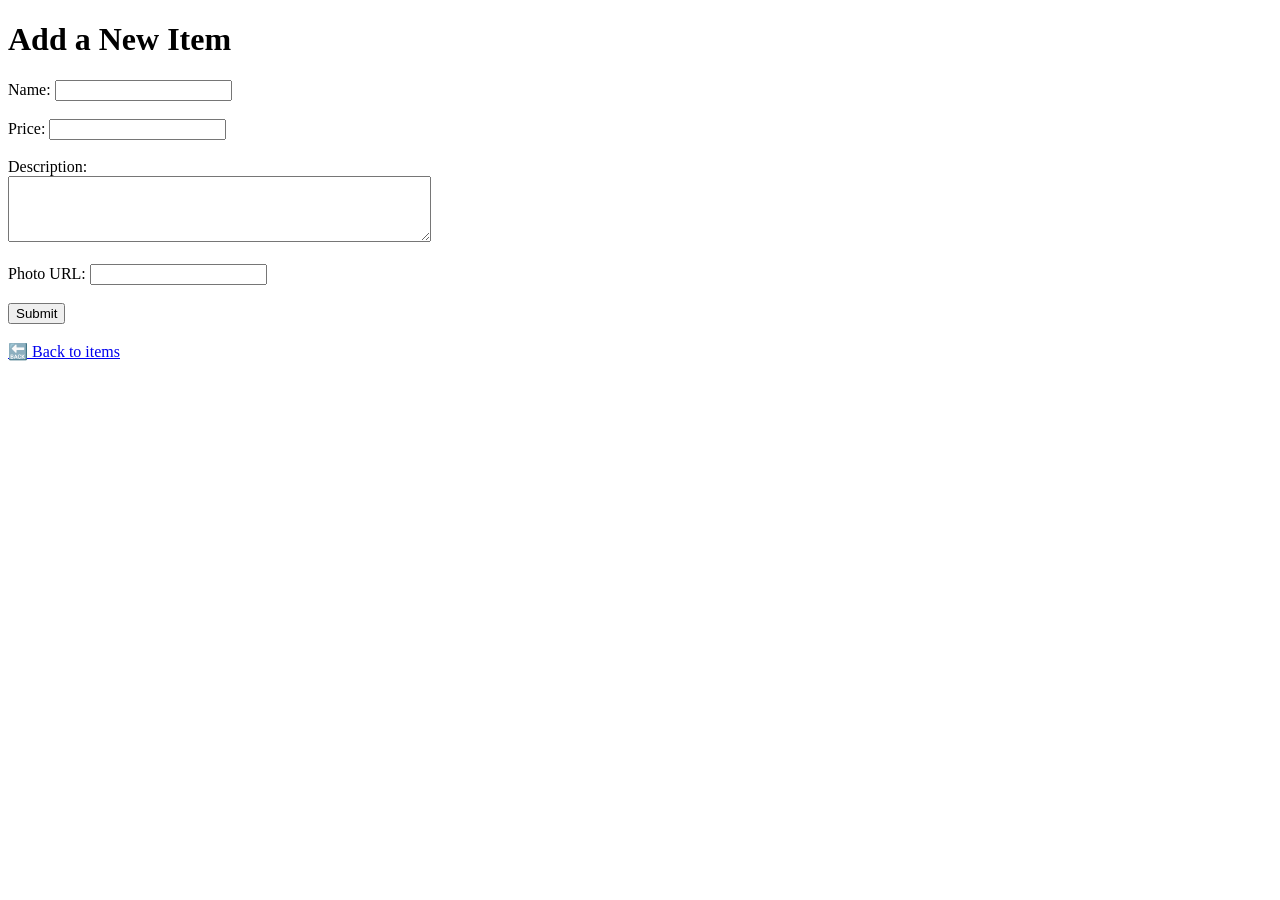
<file: src/main/resources/static/new-item.html>
<!DOCTYPE html>
<html lang="en">
<head>
    <meta charset="UTF-8">
    <title>Add New Item - eMarketplace</title>
</head>
<body>
<h1>Add a New Item</h1>

<form id="newItemForm">
    <label>Name: <input type="text" name="name" required></label><br><br>
    <label>Price: <input type="number" name="price" step="0.01" required></label><br><br>
    <label>Description:<br><textarea name="description" rows="4" cols="50" required></textarea></label><br><br>
    <label>Photo URL: <input type="url" name="photoUrl" required></label><br><br>
    <button type="submit">Submit</button>
</form>
<br>
<a href="/items">🔙 Back to items</a>

<script>
    document.getElementById("newItemForm").addEventListener("submit", async function(e) {
        e.preventDefault();
        const formData = new FormData(e.target);
        const item = Object.fromEntries(formData);

        try {
            const res = await fetch('/market', {
                method: 'POST',
                headers: { 'Content-Type': 'application/json' },
                body: JSON.stringify(item)
            });

            if (res.ok) {
                alert("Item added successfully!");
                window.location.href = "/items";
            } else {
                const text = await res.text();
                try {
                    const data = JSON.parse(text);
                    if (data.errors) {
                        const msgs = data.errors.map(err => err.defaultMessage).join('\n');
                        alert("Data Error:\n" + msgs);
                    } else {
                        alert("Error:\n" + text);
                    }
                } catch (err) {
                    alert("Error:\n" + text);
                }
            }
        } catch (error) {
            alert("Server connection error!");
        }
    });
</script>
</body>
</html>
</file>
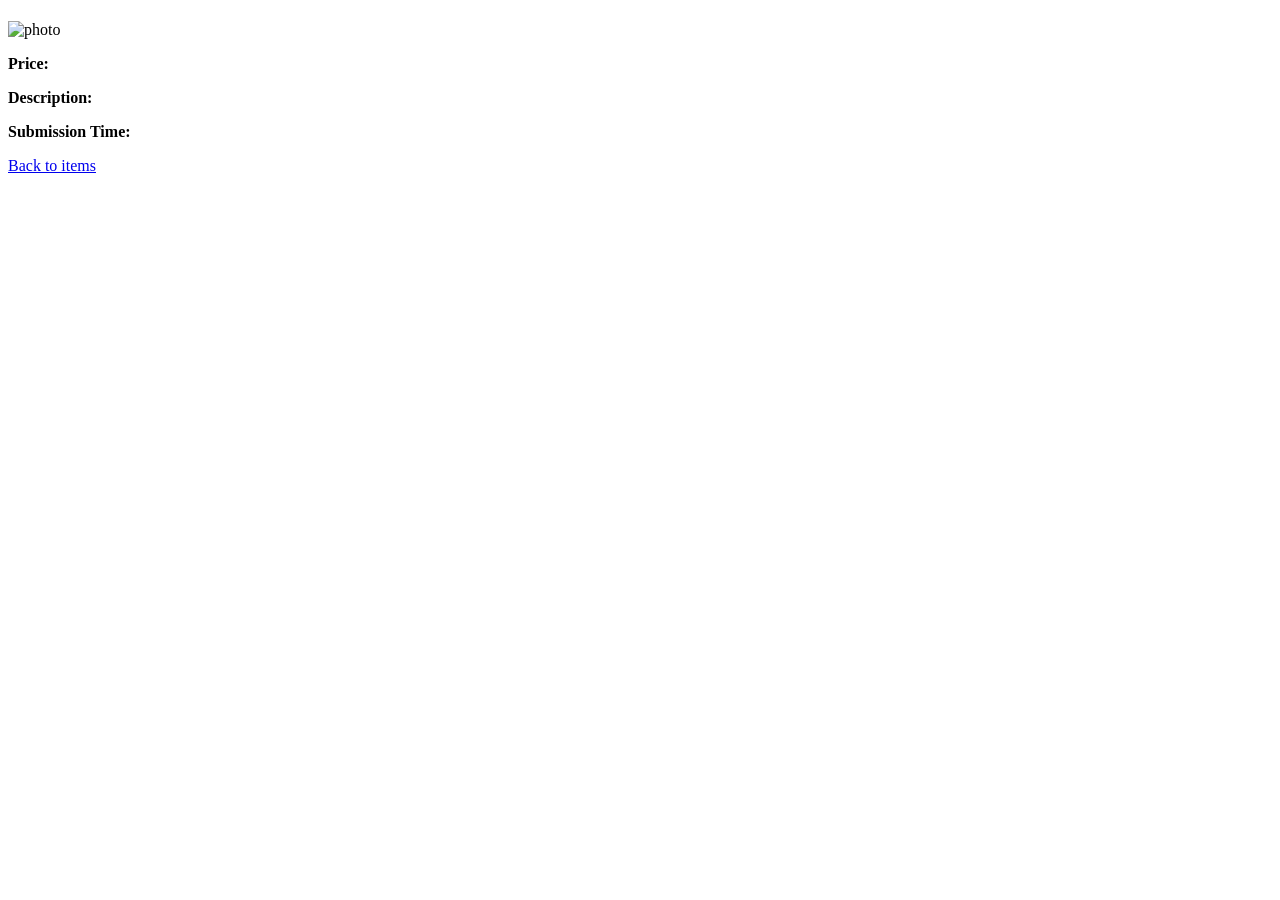
<file: src/main/resources/templates/item.html>
<!DOCTYPE html>
<html xmlns:th="http://www.thymeleaf.org">
<head>
    <title th:text="${item.name}">Item Detail</title>
</head>
<body>
<h1 th:text="${item.name}"></h1>
<img th:src="${item.photoUrl}" alt="photo" width="300" height="300"/>
<p><b>Price:</b> <span th:text="${item.price}"></span></p>
<p><b>Description:</b> <span th:text="${item.description}"></span></p>
<p><b>Submission Time:</b> <span th:text="${item.submissionTime}"></span></p>
<a href="/items">Back to items</a>
</body>
</html>
</file>
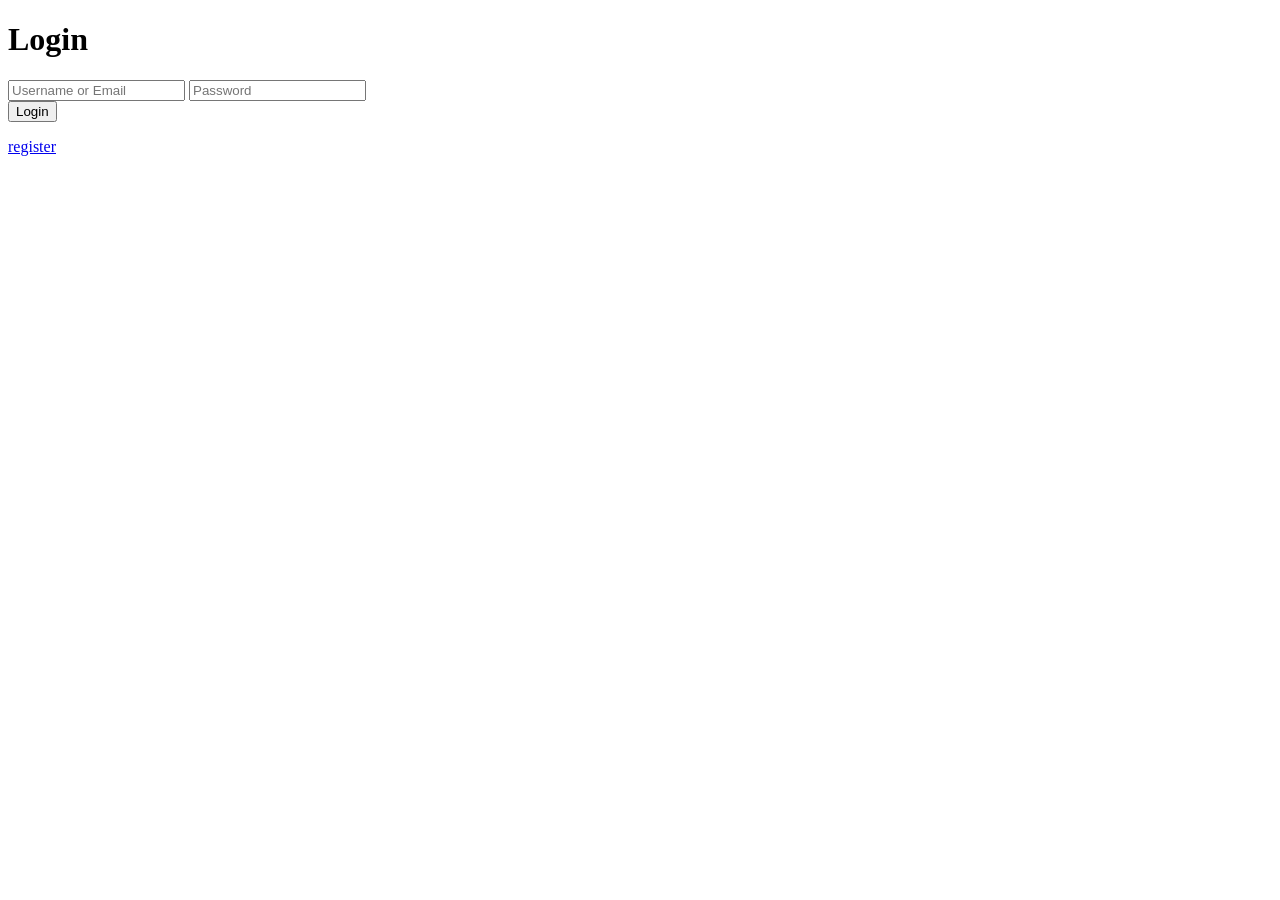
<file: src/main/resources/templates/login.html>
<!DOCTYPE html>
<html xmlns:th="http://www.thymeleaf.org">
<body>
<h1>Login</h1>

<form th:action="@{/login}" method="post">
    <input name="usernameOrEmail" placeholder="Username or Email" required/>
    <input name="password" placeholder="Password" required/><br/>
    <button type="submit">Login</button>
</form>

<p th:if="${error}" style="color: red;" th:text="${error}"></p>
<a href="register.html">register</a>
</body>
</html>
</file>
